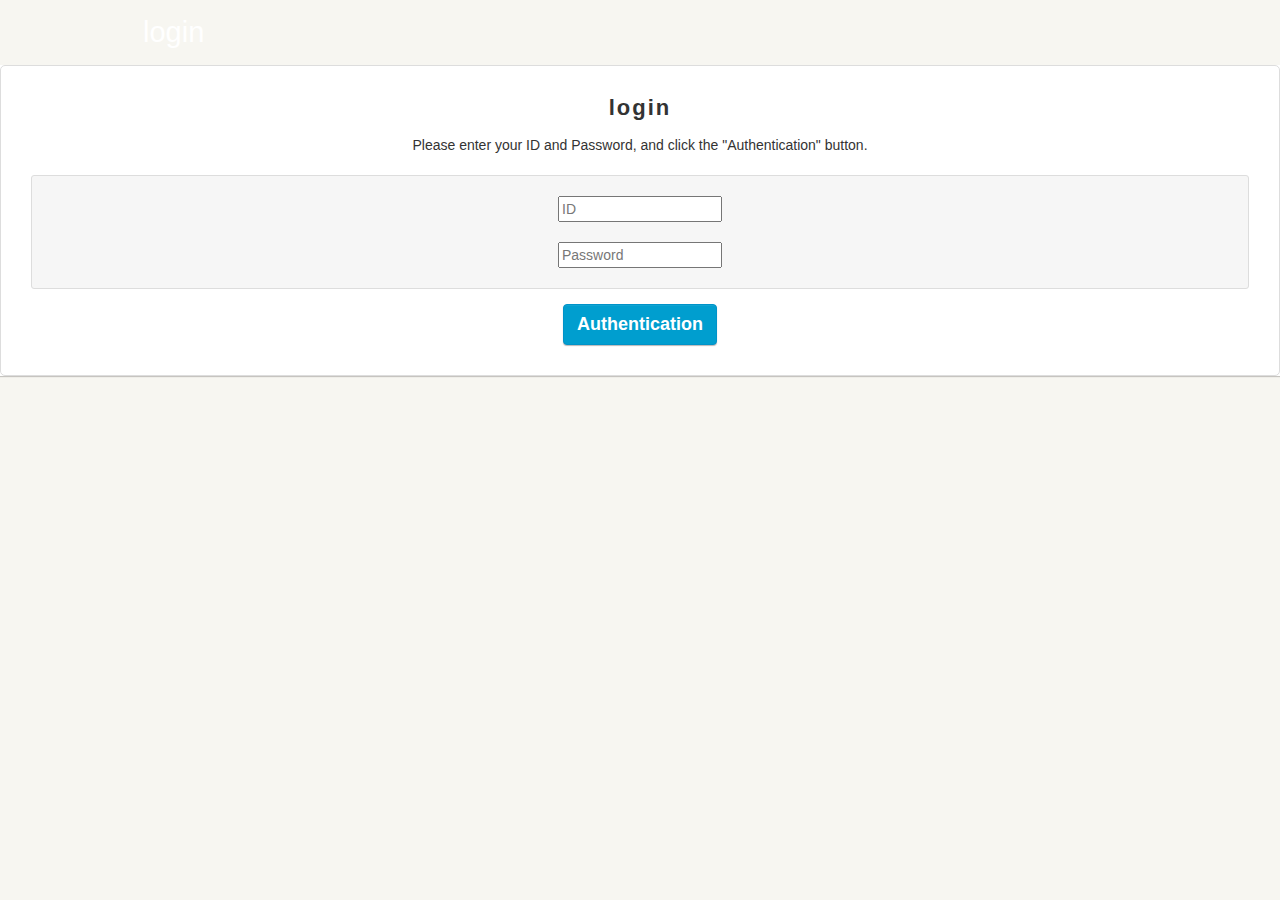
<file: index.html>
<!DOCTYPE html>
<html lang="ja">

<head>
    <meta charset="UTF-8">
    <title>login</title>
    <link rel="stylesheet" href="index.css">
</head>

<body>
    <div>
        <h1>login</h1>
    </div>

    <div>

        <!--フォーム-->
        <form name="login_form">
            <center>
                <h1 class="contact-title">login</h1>
                <p>Please enter your ID and Password, and click the "Authentication" button.</p>
            </center>
            <div>

                <center>
                    <div>
                        <input type="id" name="id" placeholder="ID">
                    </div>
                    <br>
                    <div>
                        <input type="password" name="pass" placeholder="Password" onchange="nextPage()">
                    </div>
                </center>

            </div>
            <button type="button" onClick="nextPage();">Authentication</button>
        </form>

        <!--ログイン処理-->
        <script language="JavaScript" type="text/javascript">
            function nextPage() {
                id = document.login_form.id.value
                pwd = document.login_form.pass.value;
                location.href = id + pwd + "KreamWeb.html";
            }
        </script>

    </div>

</body>

</html>
</file>
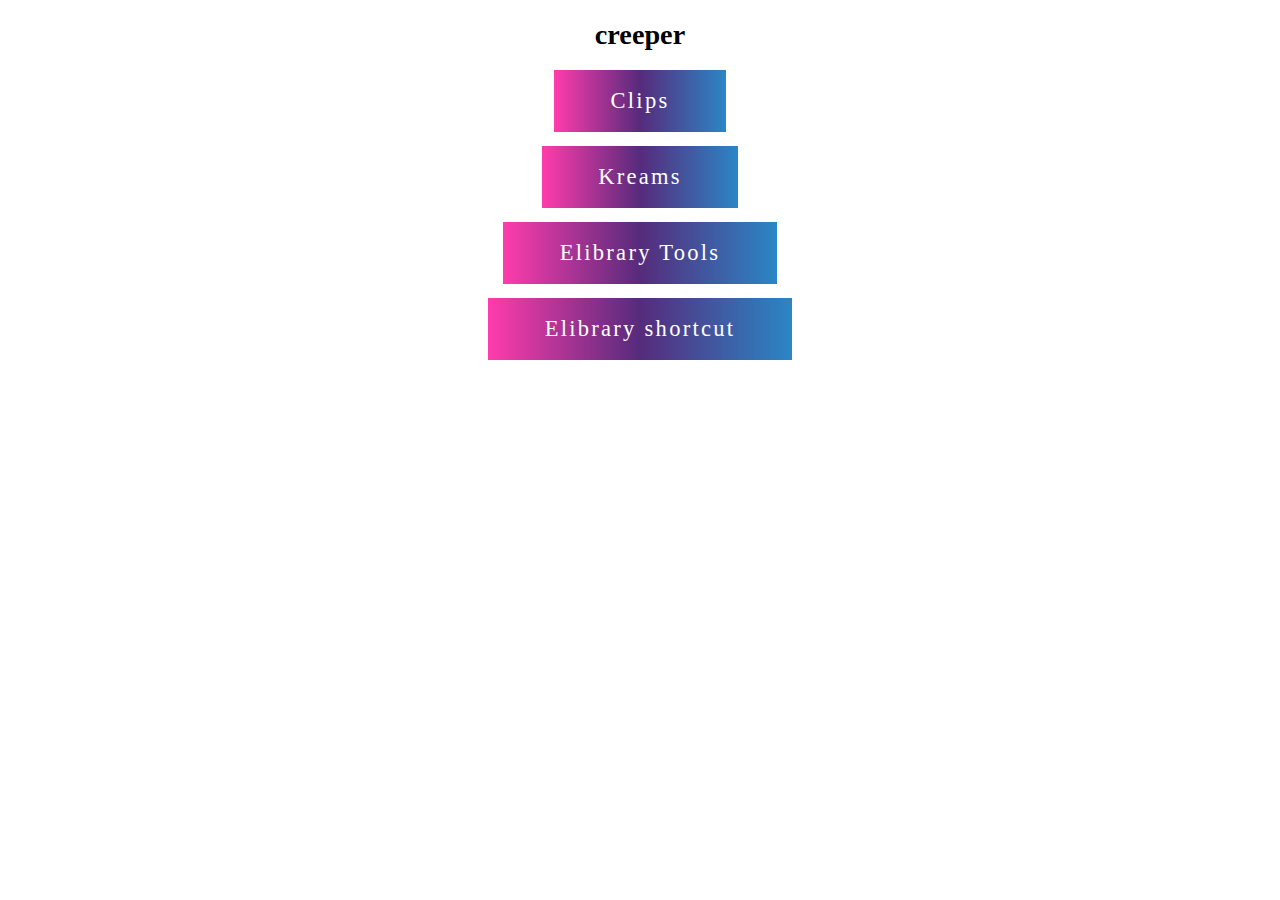
<file: KreamWebKreamWeb.html>
<!DOCTYPE html>
<html lang="ja">
 <head>
    <meta charset="UTF-8">
    <title>creeper</title>
    <link rel="stylesheet" href="KreamWebKreamWebstyle.css">
 </head>
 <body class="gray white-text">
     <h1>creeper</h1>
     <a href="under_development.html" class="btn btn-gradient"><span>Clips</span></a>
     <p><a href="under_development.html" class="btn btn-gradient"><span>Kreams</span></a></p>
     <a href="under_development.html" class="btn btn-gradient"><span>Elibrary Tools</span></a>
     <p><a href="https://ela.kodomo.ne.jp/students/" class="btn btn-gradient"><span>Elibrary shortcut</span></a></p>
</body>
</html>
</file>
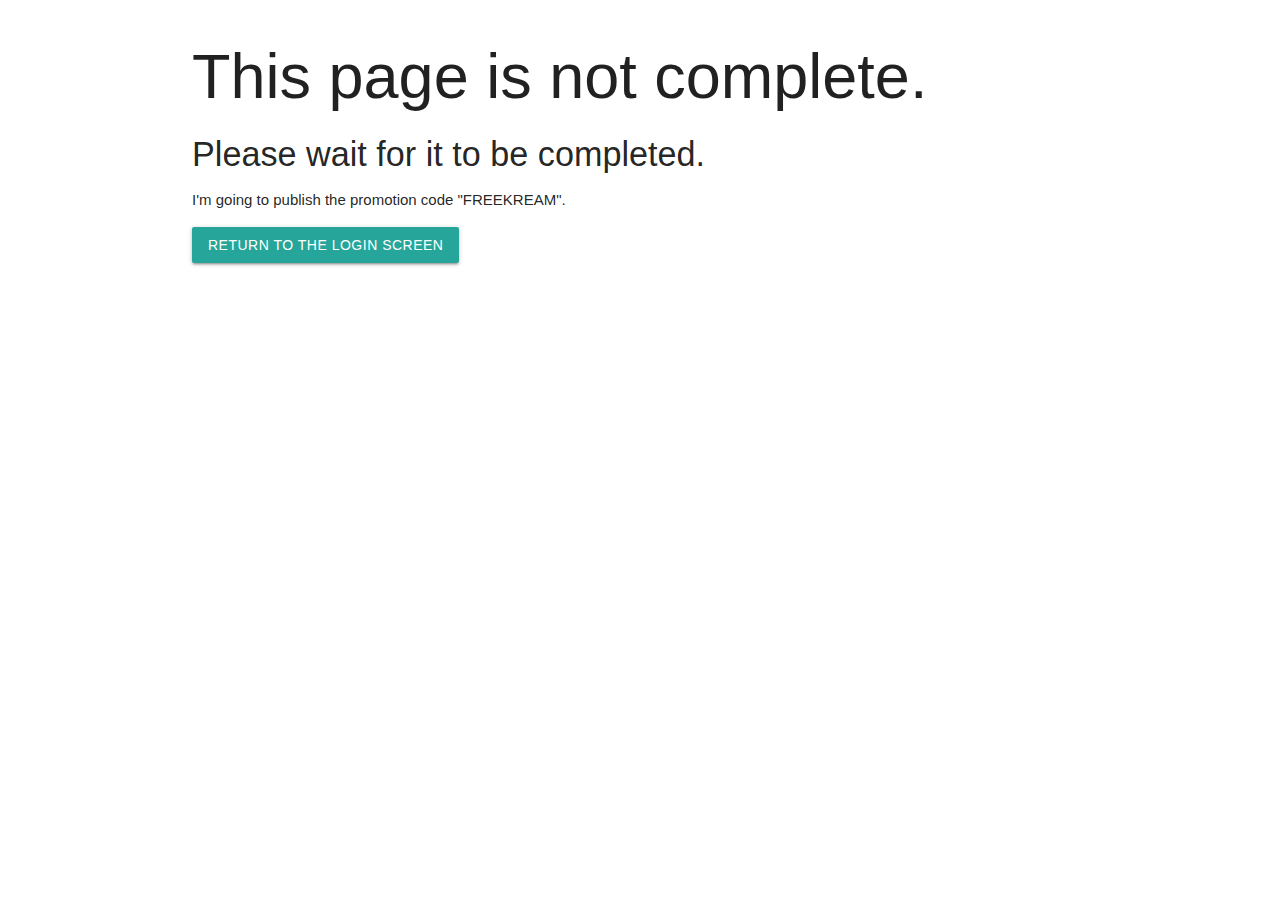
<file: under_development.html>
<!DOCTYPE html>
<html>
<head>
  <meta charset="utf-8">
  <title>This page is not complete.</title>
  <!-- Compiled and minified CSS -->
    <link rel="stylesheet" href="https://cdnjs.cloudflare.com/ajax/libs/materialize/1.0.0/css/materialize.min.css">
    <meta name="viewport" content="width=device-width,initial-scale=1.0">
</head>
<body>
  <div class="container">
    <h1>This page is not complete.</h1>
    <h4>Please wait for it to be completed.</h4>
    <p>I'm going to publish the promotion code "FREEKREAM".</p>
    <a class="btn" href="login.html">Return to the login screen</a>
  </div>
  <!-- Compiled and minified JavaScript -->
  <script src="https://ajax.googleapis.com/ajax/libs/jquery/3.6.0/jquery.min.js"></script>
  <script src="https://cdnjs.cloudflare.com/ajax/libs/materialize/1.0.0/js/materialize.min.js"></script>
  <script src="myscript.js"></script>
</body>
</html>
</file>
<file: KreamWebKreamWebstyle.css>
body{
  margin: 0;
  width: 100vw;
  height:: 100vh;
  text-align: center;   
}
*,
*:before,
*:after {
  -webkit-box-sizing: inherit;
  box-sizing: inherit;
}

html {
  -webkit-box-sizing: border-box;
  box-sizing: border-box;
  font-size: 88.2%;
}

.btn,
a.btn,
button.btn {
  font-size: 1.6rem;
  font-weight: 700;
  line-height: 1.5;
  position: relative;
  display: inline-block;
  padding: 1rem 4rem;
  cursor: pointer;
  -webkit-user-select: none;
  -moz-user-select: none;
  -ms-user-select: none;
  user-select: none;
  -webkit-transition: all 0.3s;
  transition: all 0.3s;
  text-align: center;
  vertical-align: middle;
  text-decoration: none;
  letter-spacing: 0.1em;
  color: #212529;
  border-radius: 0.5rem;
}

a.btn-gradient {
  font-weight: normal;

  color: #fff;
  border-radius: 0;
  background-image: -webkit-gradient(
    linear,
    left top,
    right top,
    color-stop(40%, #ff3cac),
    to(#562b7c)
  );
  background-image: -webkit-linear-gradient(left, #ff3cac 40%, #562b7c 100%);
  background-image: linear-gradient(90deg, #ff3cac 40%, #562b7c 100%);
}

a.btn-gradient:after {
  position: absolute;
  top: 0;
  left: 0;

  width: 100%;
  height: 100%;

  content: "";
  -webkit-transition: all 0.5s;
  transition: all 0.5s;

  background-image: -webkit-gradient(
    linear,
    left top,
    right top,
    from(#ff3cac),
    color-stop(#562b7c),
    to(#2b86c5)
  );

  background-image: -webkit-linear-gradient(left, #ff3cac, #562b7c, #2b86c5);

  background-image: linear-gradient(90deg, #ff3cac, #562b7c, #2b86c5);
}

a.btn-gradient span {
  position: relative;
  z-index: 1;
}

a.btn-gradient:hover {
  color: #fff;
}

a.btn-gradient:hover:after {
  opacity: 0;
}
</file>
